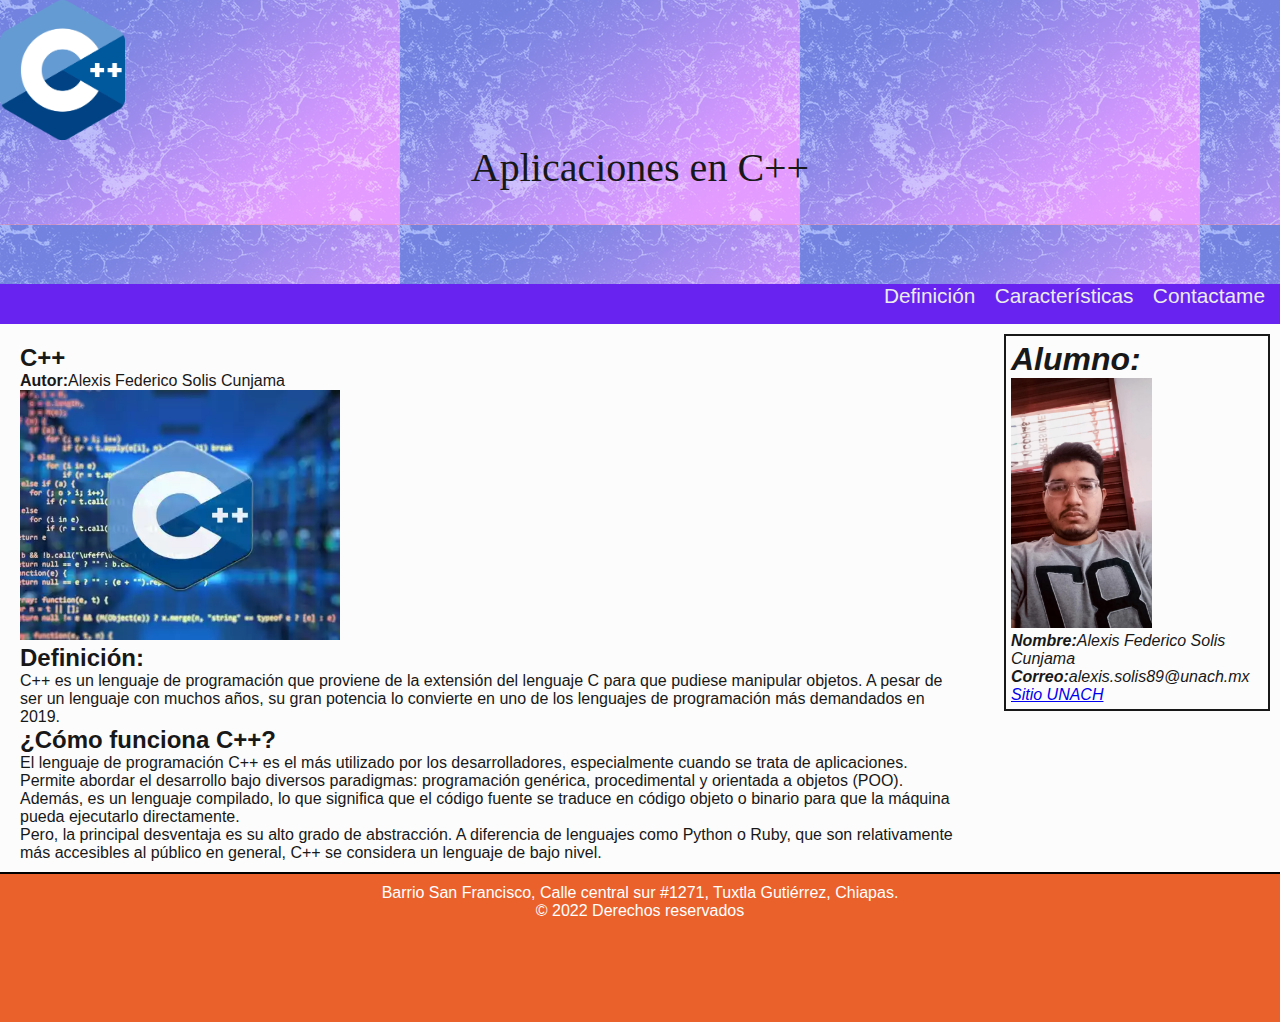
<file: Practica9/Practica9/Practica 9/index.html>
<!DOCTYPE html>
<html lang="en">
<head>
    <meta charset="UTF-8">
    <meta http-equiv="X-UA-Compatible" content="IE=edge">
    <meta name="viewport" content="width=device-width, initial-scale=1.0">
    <link rel="stylesheet" href="css/style.css">
    <title>Practica 9</title>
</head>
<body>
    <header>
        <div id="Java">
            <img src="img/Logo.png" alt="mi logo" id="logo"/>
            <center><h1>Aplicaciones en C++</h1></center>
        </div>
        <nav>
            <ul>
                <li><a href="index.html"></a></li>
                <li><a href="index.html">Definición</a></li>
                <li><a href="caracteristicas.html">Características</a></li>
                <li><a href="contacto.html">Contactame</a></li>
            </ul>
        </nav>
    </header>
    <article>
        <section>
            <h2>C++</h2>
            <P><strong>Autor:</strong>Alexis Federico Solis Cunjama </P>
            <div>
                <img src="img/contenido.jpg">
                <h2><span>Definición:</span></h2>
            </div>
            <p>
                C++ es un lenguaje de programación que proviene de la extensión del lenguaje C para que pudiese manipular objetos. A pesar de ser un lenguaje con muchos años, su gran potencia lo convierte en uno de los lenguajes de programación más demandados en 2019.</p>
           
                <h2>¿Cómo funciona C++?</h2>
            <p>El lenguaje de programación C++ es el más utilizado por los desarrolladores, especialmente cuando se trata de aplicaciones. Permite abordar el desarrollo bajo diversos paradigmas: programación genérica, procedimental y orientada a objetos (POO).</p>
             <p>Además, es un lenguaje compilado, lo que significa que el código fuente se traduce en código objeto o binario para que la máquina pueda ejecutarlo directamente. </p>
             <p>Pero, la principal desventaja es su alto grado de abstracción. A diferencia de lenguajes como Python o Ruby, que son relativamente más accesibles al público en general, C++ se considera un lenguaje de bajo nivel.</p>
        </section>
        <aside>
            <h1>Alumno:</h1>
            <img src="img/perfil.png.jpg">
            <p><strong>Nombre:</strong>Alexis Federico Solis Cunjama</p>
            <p><strong>Correo:</strong>alexis.solis89@unach.mx</p>
            <p><a href="https://www.unach.mx/">Sitio UNACH</a></p>
        </aside>
    </article>
    <footer>
        <P>Barrio San Francisco, Calle central sur #1271, Tuxtla Gutiérrez, Chiapas.</P>
        <p>&copy; 2022 Derechos reservados</p>
    </footer>
</body>
</html>
</file>
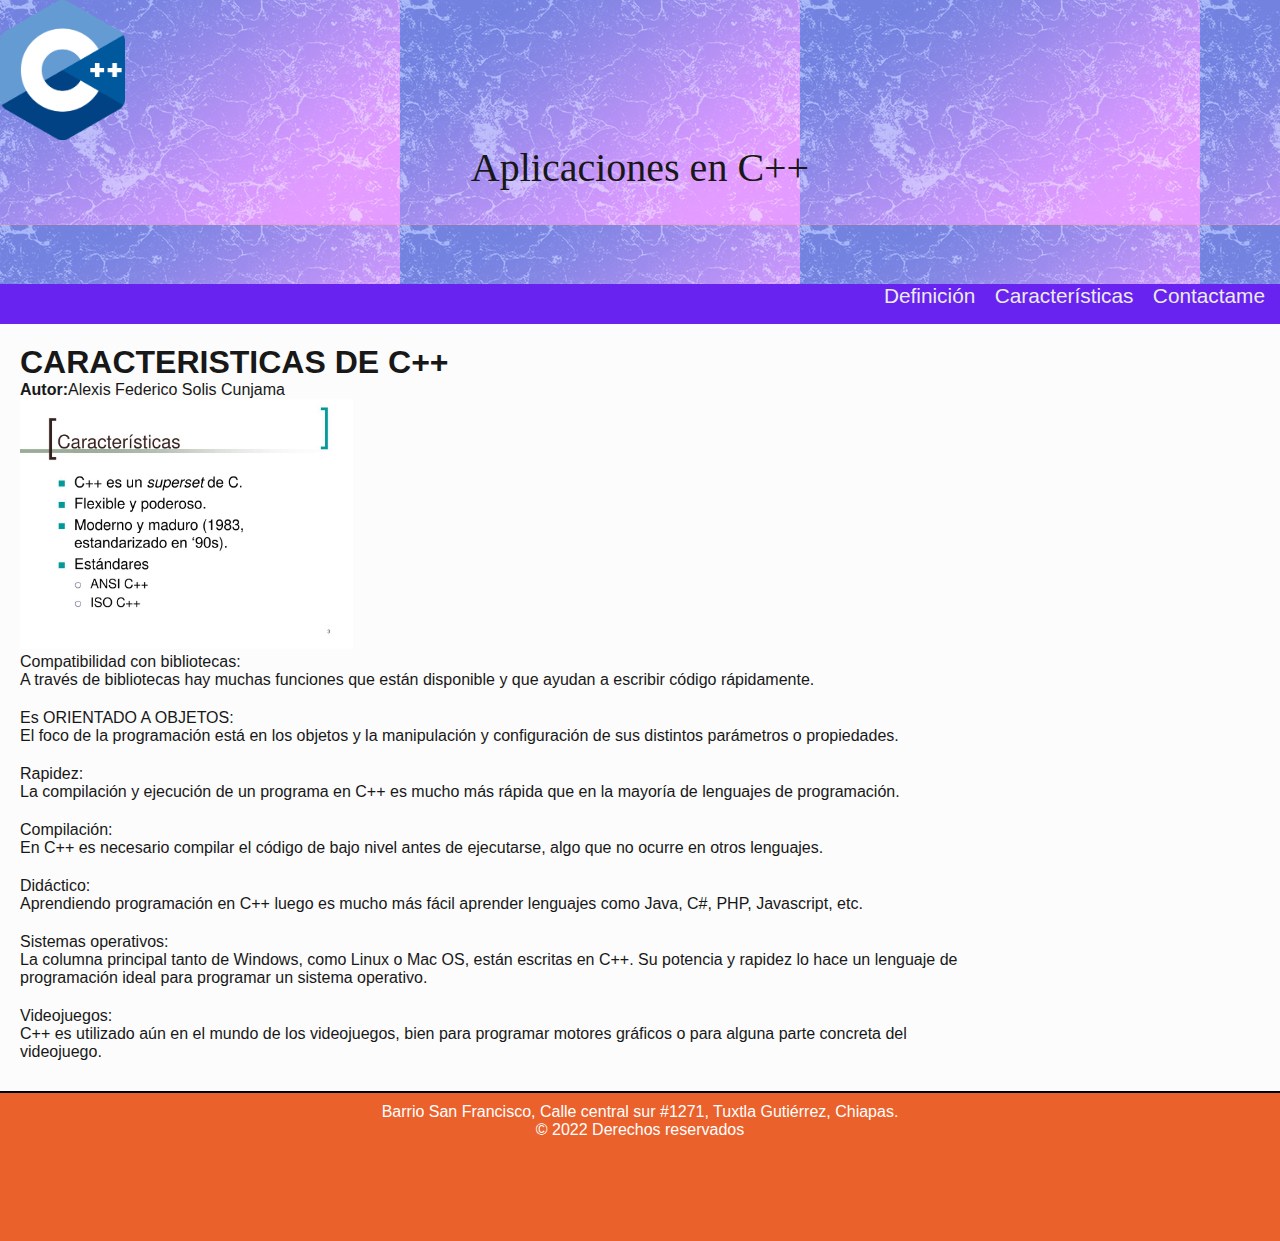
<file: Practica9/Practica9/Practica 9/caracteristicas.html>
<!DOCTYPE html>
<html lang="en">
<head>
    <meta charset="UTF-8">
    <meta http-equiv="X-UA-Compatible" content="IE=edge">
    <meta name="viewport" content="width=device-width, initial-scale=1.0">
    <link rel="stylesheet" href="css/style.css">
    <title>Practica 9</title>
</head>
<body>
    <header>
        <div id="Java">
            <img src="img/Logo.png" alt="mi logo" id="logo"/>
            <center><h1>Aplicaciones en C++</h1></center>
        </div>
        <nav>
            <ul>
                <li><a href="index.html"></a></li>
                <li><a href="index.html">Definición</a></li>
                <li><a href="caracteristicas.html">Características</a></li>
                <li><a href="contacto.html">Contactame</a></li>
            </ul>
        </nav>
    </header>
    <article>
        <section>
            <h1>CARACTERISTICAS DE C++</h1>
            <P><strong>Autor:</strong>Alexis Federico Solis Cunjama</P>
            <div>
                <img src="img/caracteristicas_c++.jpg">
                <p><span>Compatibilidad con bibliotecas:</span></p>
            </div>
            <p>A través de bibliotecas hay muchas funciones que están disponible y que ayudan a escribir código rápidamente.</p>
            
        </section>
        <section>
            <p>Es ORIENTADO A OBJETOS:</p>
            <p> El foco de la programación está en los objetos y la manipulación y configuración de sus distintos parámetros o propiedades.</p>
        </section>
        <section>
            <p>Rapidez:</p>
            <p>La compilación y ejecución de un programa en C++ es mucho más rápida que en la mayoría de lenguajes de programación.</p>
        </section>
        <section>
            <p>Compilación:</p>
            <p>En C++ es necesario compilar el código de bajo nivel antes de ejecutarse, algo que no ocurre en otros lenguajes.</p>
        </section>
        <section>
            <p>Didáctico:</p>
            <p>Aprendiendo programación en C++ luego es mucho más fácil aprender lenguajes como Java, C#, PHP, Javascript, etc.</p>
        </section>
        <section>
            <p>Sistemas operativos:</p>
            <p> La columna principal tanto de Windows, como Linux o Mac OS, están escritas en C++. Su potencia y rapidez lo hace un lenguaje de programación ideal para programar un sistema operativo.</p>
        </section>
        <section>
            <p>Videojuegos:</p>
            <p>C++ es utilizado aún en el mundo de los videojuegos, bien para programar motores gráficos o para alguna parte concreta del videojuego.</p>
        </section>
        <section>
    </article>
    <footer>
        <P>Barrio San Francisco, Calle central sur #1271, Tuxtla Gutiérrez, Chiapas.</P>
        <p>&copy; 2022 Derechos reservados</p>
    </footer>
</body>
</html>
</file>
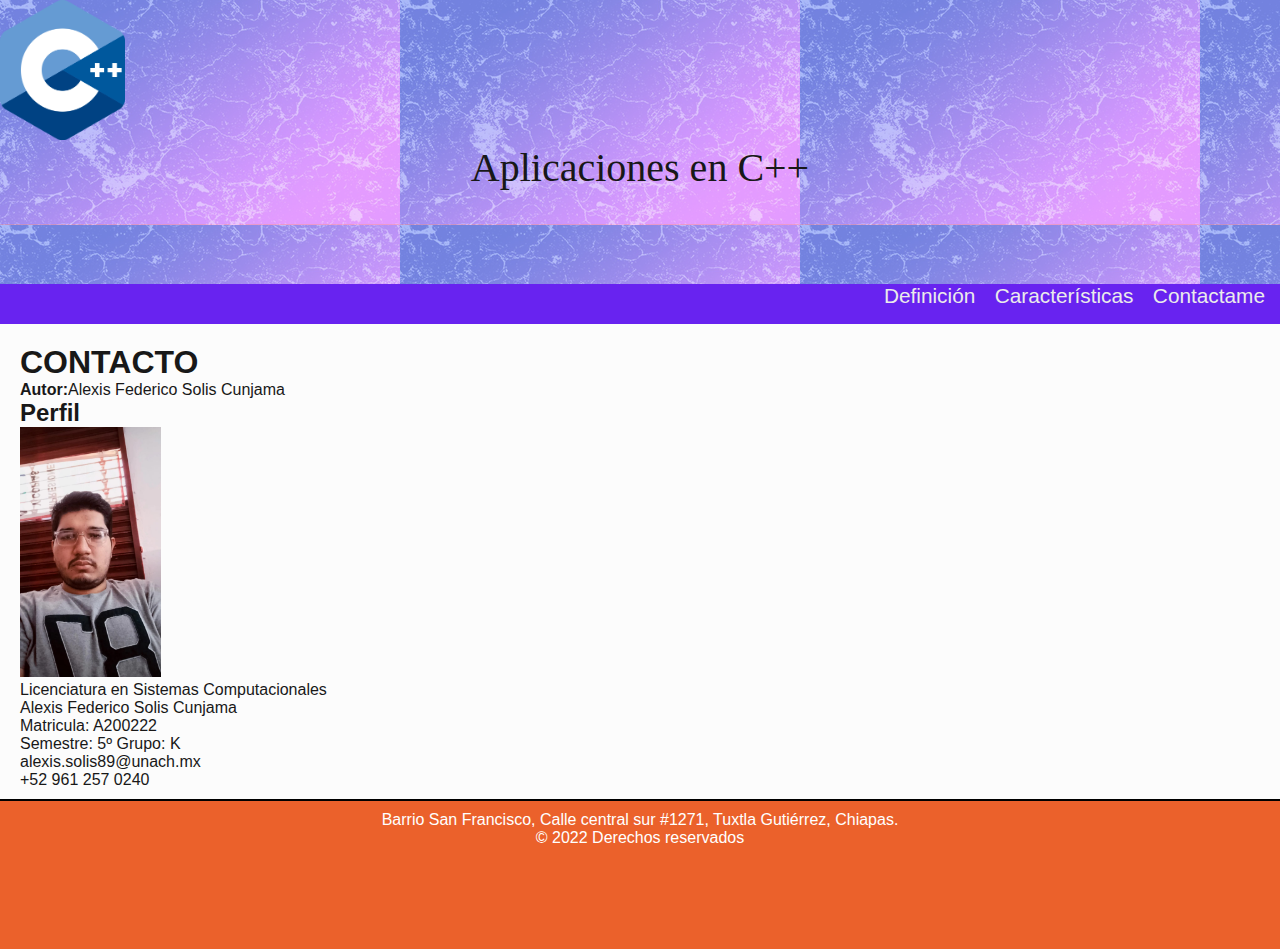
<file: Practica9/Practica9/Practica 9/contacto.html>
<!DOCTYPE html>
<html lang="en">
<head>
    <meta charset="UTF-8">
    <meta http-equiv="X-UA-Compatible" content="IE=edge">
    <meta name="viewport" content="width=device-width, initial-scale=1.0">
    <link rel="stylesheet" href="css/style.css">
    <title>Practica 9</title>
</head>
<body>
    <header>
        <div id="Java">
            <img src="img/Logo.png" alt="mi logo" id="logo"/>
            <center><h1>Aplicaciones en C++</h1></center>
        </div>
        <nav>
            <ul>
                <li><a href="index.html"></a></li>
                <li><a href="index.html">Definición</a></li>
                <li><a href="caracteristicas.html">Características</a></li>
                <li><a href="contacto.html">Contactame</a></li>
            </ul>
        </nav>
    </header>
    <article>
        <section>
            <h1>CONTACTO</h1>
            <P><strong>Autor:</strong>Alexis Federico Solis Cunjama</P>
            <h2>Perfil</h2>
            <img src="img/perfil.png.jpg">
            <DIV>
                <p>Licenciatura en Sistemas Computacionales</p>
                <p>Alexis Federico Solis Cunjama </p>
                <p>Matricula: A200222</p>
                <p>Semestre: 5º Grupo: K</p>
                <p>alexis.solis89@unach.mx</p>
                <p>+52 961 257 0240</p>
            </DIV>
        </section>
    </article>
    <footer>
        <P>Barrio San Francisco, Calle central sur #1271, Tuxtla Gutiérrez, Chiapas.</P>
        <p>&copy; 2022 Derechos reservados</p>
    </footer>
</body>
</html>
</file>
<file: Practica9/Practica9/Practica 9/css/style.css>
*{
    margin:0;
    padding: 0;
}
body
{
    position:relative;
    background-color: rgb(252, 252, 252);
    font-family: 'Trebuchet MS', 'Lucida Sans Unicode', 'Lucida Grande', 'Lucida Sans', Arial, sans-serif;
    color: #181818;
}
header
{
    background: url('../img/banner.png');
}
header h1
{
    font-family: 'Comic Sans MS';
    font-size: 2.5em;
    font-weight: normal;
}
#titulo
{
    display: inline-block;
}
#logo, header h1
{
    display:inline-block;
    margin-bottom: 0px;
    height: 140px;
}
nav
{
    display: inline-block;
    width: 100%;
    height: 40px;
    text-align: right;
    background-color: rgb(104, 35, 240);
}
nav ul
{
    list-style-type: none;
}
nav li
{
    display: inline-block;
    margin-right: 15px;
}
nav a
{
    font-family: 'Segoe UI', Tahoma, Geneva, Verdana, sans-serif;
    font-size: 1.3em;
    color: #ebebeb;
    padding-bottom: 3px;
    text-decoration: none;
}
nav a:hover
{
    color: #f78d14;
    border-bottom: 3px solid #d18527;
}
img{
    height: 250px;
}
article{
    padding: 10px;
}
section{
    padding: 10px;
    margin-left: auto;
    margin-right: auto;
    float: left;
    width: 75%;
}
aside{
    padding: 5px;
    font-style: italic;
    float: right;
    width: 20%;
    border: 2px solid;
}
footer{
    float: left;
    position: relative;
    bottom: 0;
    width: 100%;
    height: 150px;
    box-sizing: border-box;
    border-top: 2px solid #000;
    background-color: #eb612b;
    color: white;
    text-align: center;
    padding-top: 10px;
}
</file>
